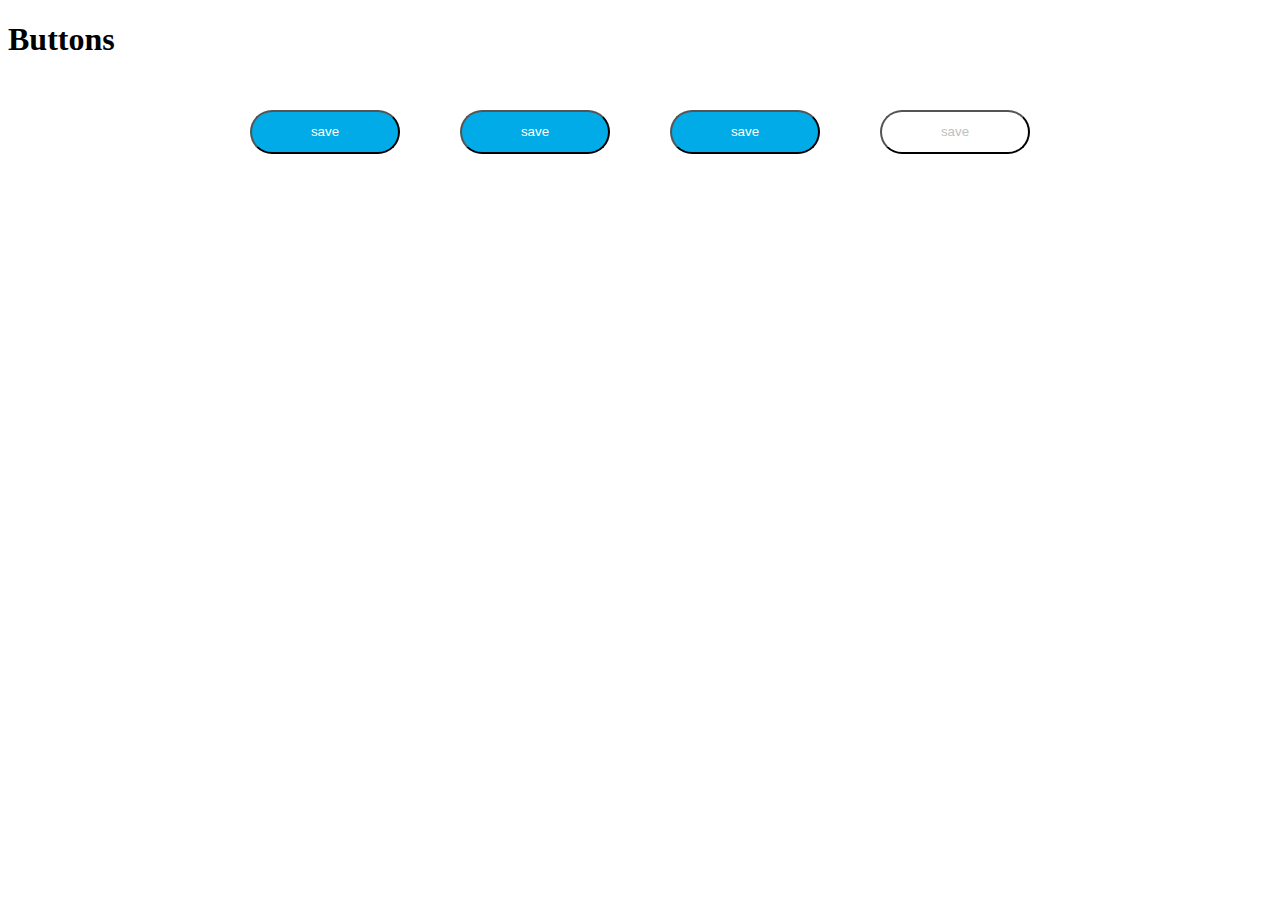
<file: index.html>
<!DOCTYPE html>
<html lang="en">
  <head>
    <meta charset="UTF-8" />
    <meta http-equiv="X-UA-Compatible" content="IE=edge" />
    <meta name="viewport" content="width=device-width, initial-scale=1.0" />
    <title>CSS Task</title>
    <link rel="stylesheet" href="style.css" />
  </head>

  <body>
    <!-- TODO: Begin here -->
    <!-- Remember to use HTML/CSS ONLY to solve this task-->

    <div class="container">
        <h1>Buttons</h1>
      <div class="mainDiv">
        <button class="btn one">save</button>
        <button class="btn two">save</button>
        <button class="btn three">save</button>
        <button class="btn four">save</button>


      </div>
    </div>
  </body>
</html>
</file>
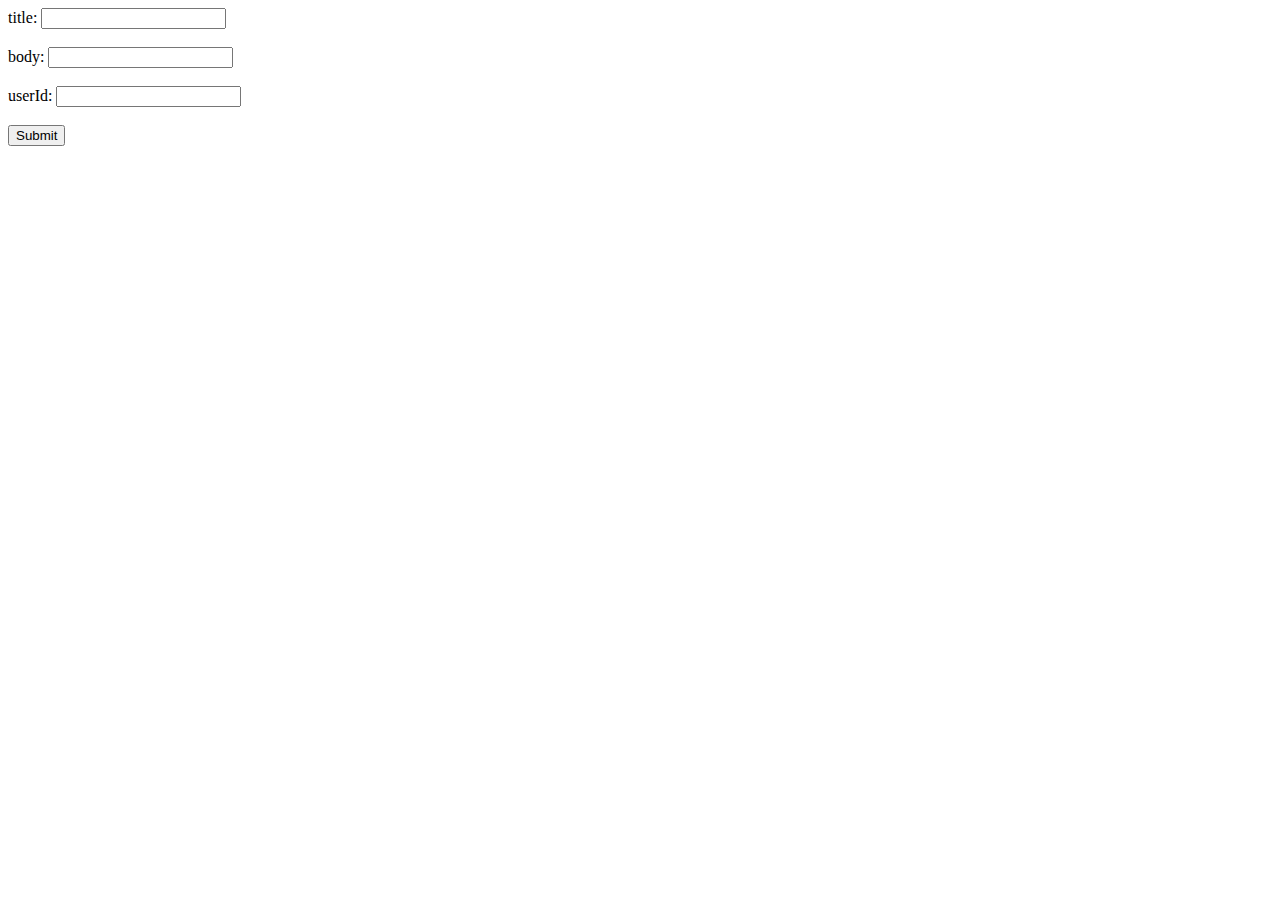
<file: form/index.html>
<!DOCTYPE html>
<html lang="en">

<head>
    <meta charset="UTF-8">
    <meta http-equiv="X-UA-Compatible" content="IE=edge">
    <meta name="viewport" content="width=device-width, initial-scale=1.0">
    <title>HTML Task</title>
</head>

<body>

    <!-- TODO: Begin here -->
    <form action="https://jsonplaceholder.typicode.com/posts" method="post">
        <label for="title">title:</label>
        <input type="text" id="title" name="title"><br><br>
        <label for="body">body:</label>
        <input type="text" id="body" name="body"><br><br>

        <label for="userId">userId:</label>
        <input type="text" id="userId" name="userId"><br><br>


        <input type="submit" value="Submit">
      </form>


    <!-- Remember to use HTML ONLY to solve this task-->


</body>

</html>
</file>
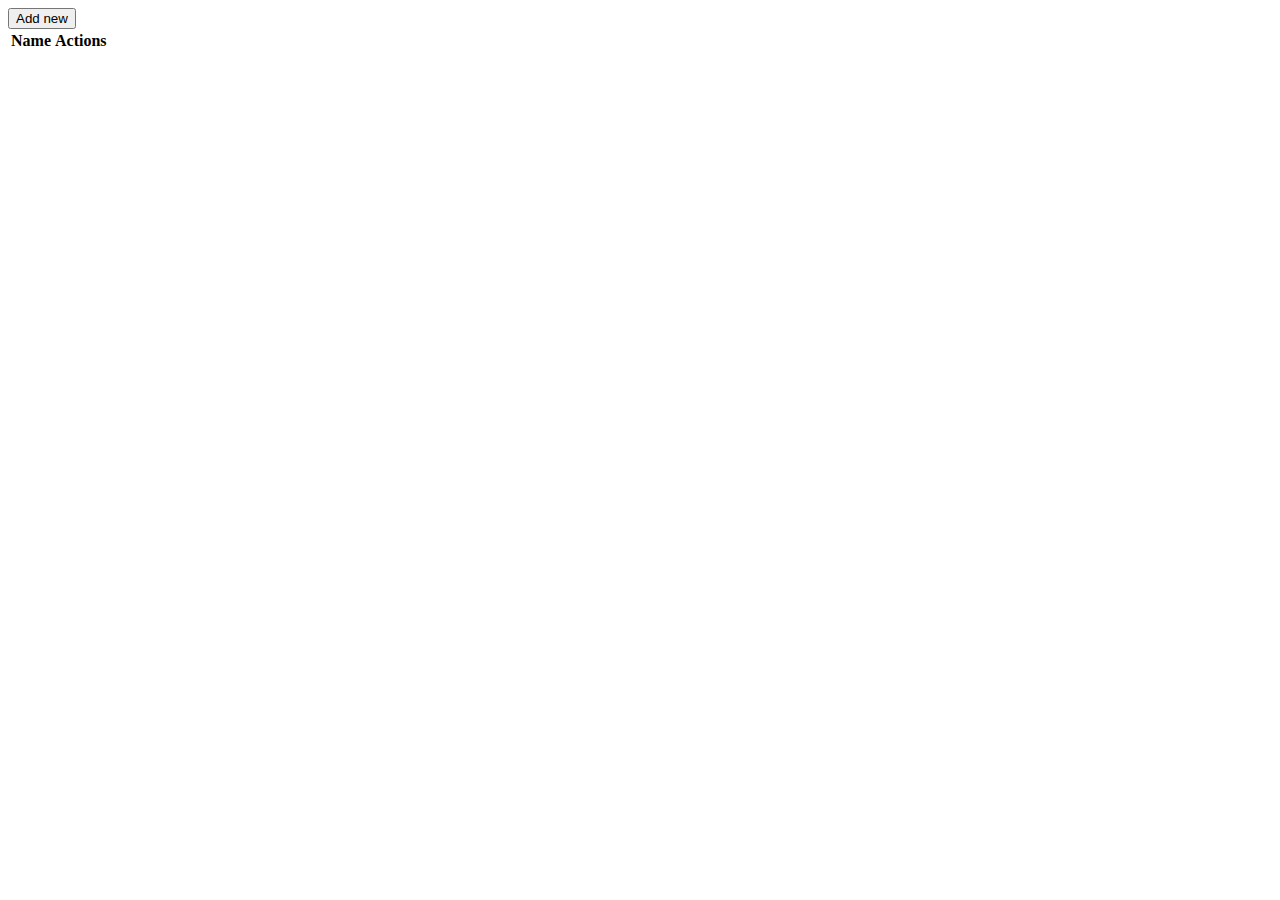
<file: rOn8jXo1OoEMXNQlWrCm/index.html>
<!DOCTYPE html>
<html lang="en">

<head>
    <meta charset="UTF-8">
    <meta http-equiv="X-UA-Compatible" content="IE=edge">
    <meta name="viewport" content="width=device-width, initial-scale=1.0">
    <title>Javascript Task</title>


</head>

<body>

    <!-- TODO: Begin here -->
    <!-- Remember to use HTML/JavaScript ONLY to solve this task-->

    <button id="add_button" onclick="addNewUser()">Add new</button>
    <table id="table">
        <tr>
            <th>Name</th>
            <th>Actions</th>
        </tr>
        

    </table>


<script src="index.js"></script>

</body>

</html>
</file>
<file: style.css>
/*Begin here*/
.mainDiv {
  display: flex;
  justify-content: center;
}

.btn {
  padding: 5px 10px 5px 10px;
  margin: 30px;
  width: 150px;
  height: 44px;
  text-align: center;
  font: normal normal medium 14px/22px ZF Prometo;
  color: #ffffff;
  opacity: 1;
  background-color: #00abe7;
  border-radius: 30px;
}

.one:hover {
  color: red;
  background-color: #00bbff;
  box-shadow: 4px solid red;
  outline: none;
  cursor: pointer;
}
.two:focus {
  background-color: #00bbff;
  color: rgb(255, 188, 188);
  font-size: large;
  cursor: pointer;
}

.three:active {
  background-color: #ffffff;
  color: rgb(110, 0, 0);
  font-size: large;
  cursor: pointer;
}
.four {
  cursor: not-allowed;
  pointer-events: none;
  color: #c0c0c0;
  background-color: #ffffff;
}
</file>
